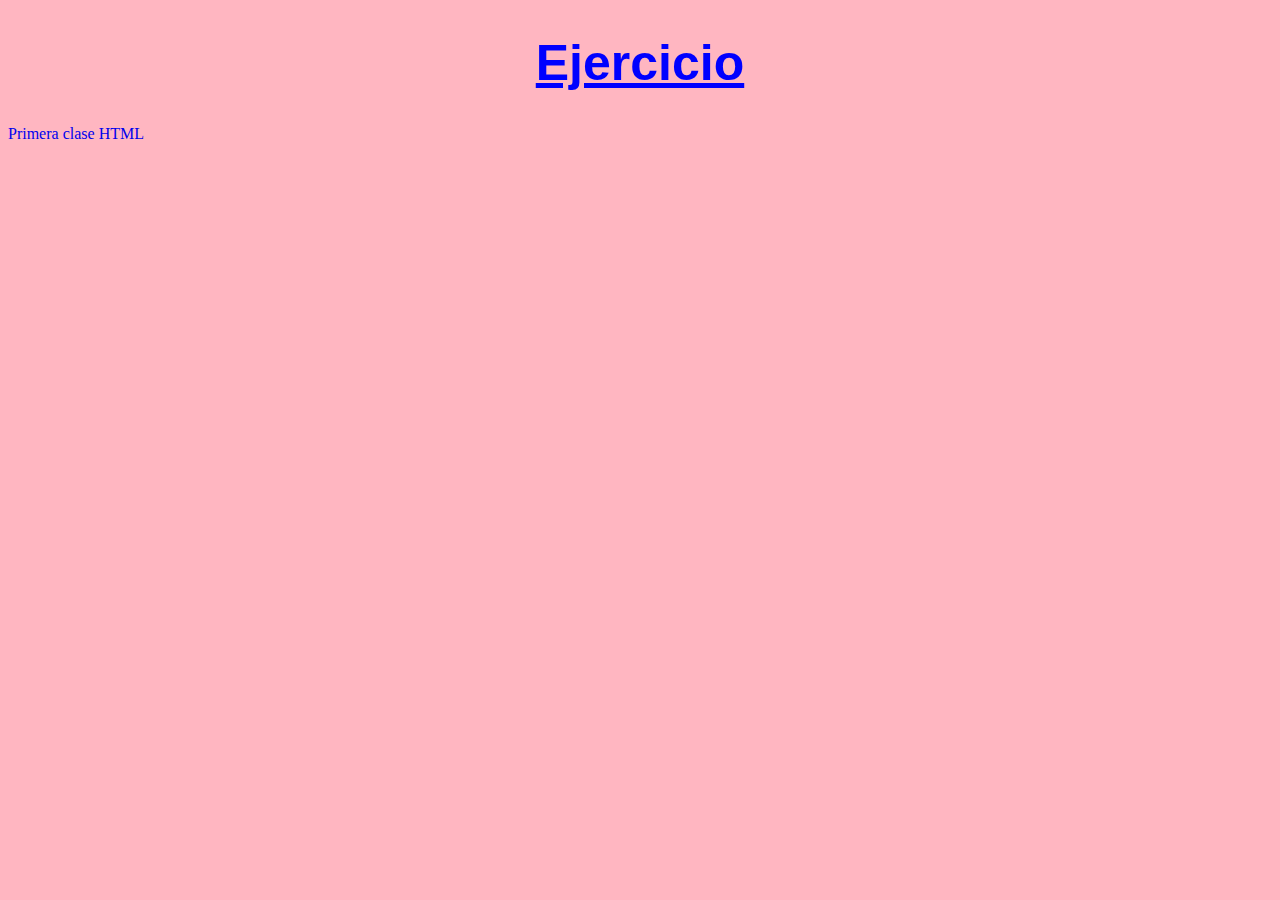
<file: Ejercicio/index.html>
<!DOCTYPE html>
<html lang="en">
<head>
    <meta charset="UTF-8">
    <meta name="viewport" content="width=device-width, initial-scale=1.0">
    <!-- Union del HTML con el CSS -->
    <link rel="stylesheet" href="style.css">
    <title>Ejercicio</title>
</head>
<body>
    <h1 class="titulo-principal">Ejercicio</h1>
    <a href="../1. etiquetas-texto-multimedia.html">Primera clase HTML</a>
</body>
</html>
</file>
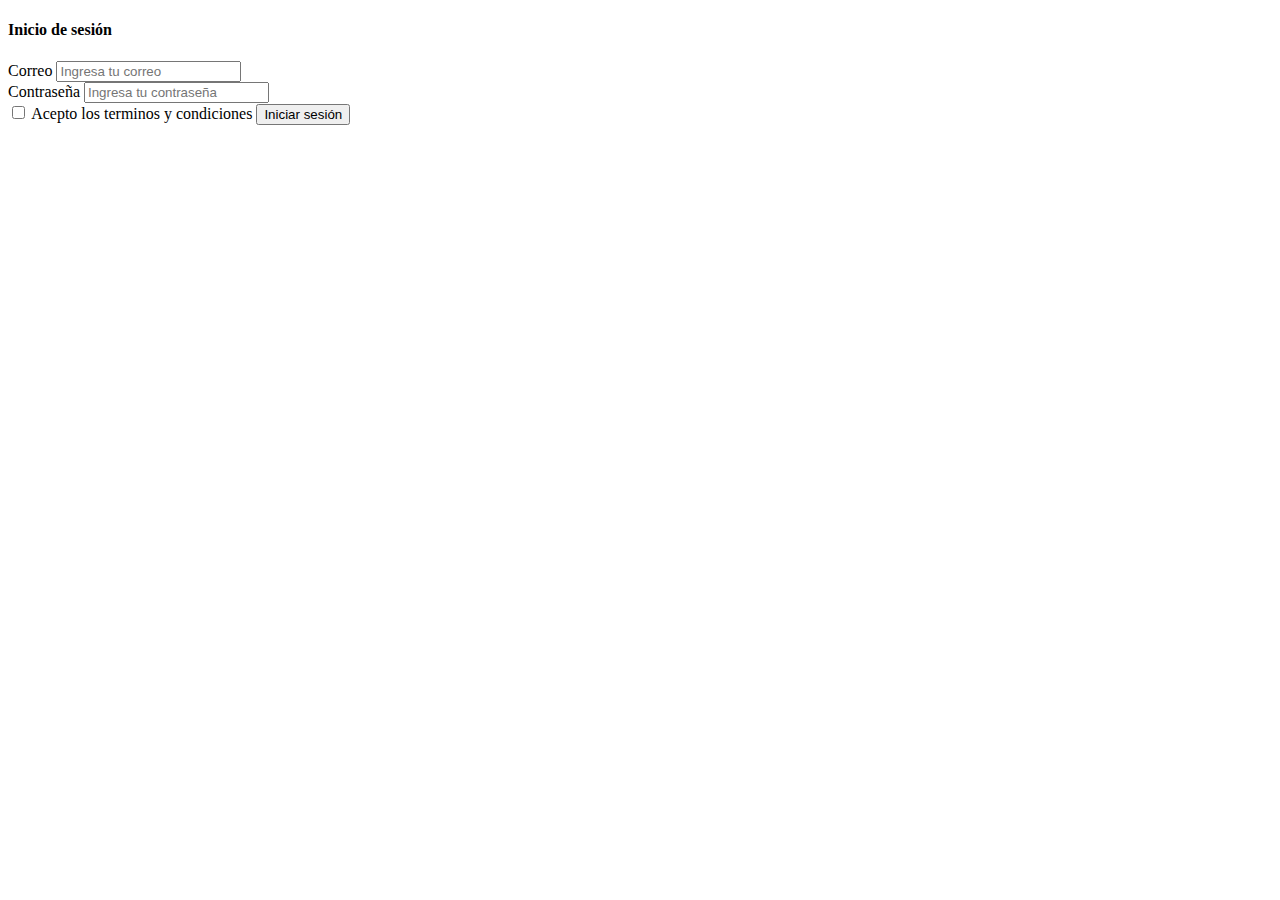
<file: Iniciodesesion.html>
<!DOCTYPE html>
<html lang="en">
<head>
    <meta charset="UTF-8">
    <meta name="viewport" content="width=device-width, initial-scale=1.0">
    <title>Iniciodesesion</title>
</head>
<body>
    <h4>Inicio de sesión</h4>
    <form>
        <label for="">Correo</label>
        <input type="email" placeholder="Ingresa tu correo">
        <br>
        <label for="">Contraseña</label>
        <input type="password" placeholder="Ingresa tu contraseña" required>
        <br>
        <input type="checkbox">
        <label for="">Acepto los terminos y condiciones</label>
        <input type="submit" value="Iniciar sesión">
    </form>
</body>
</html>
</file>
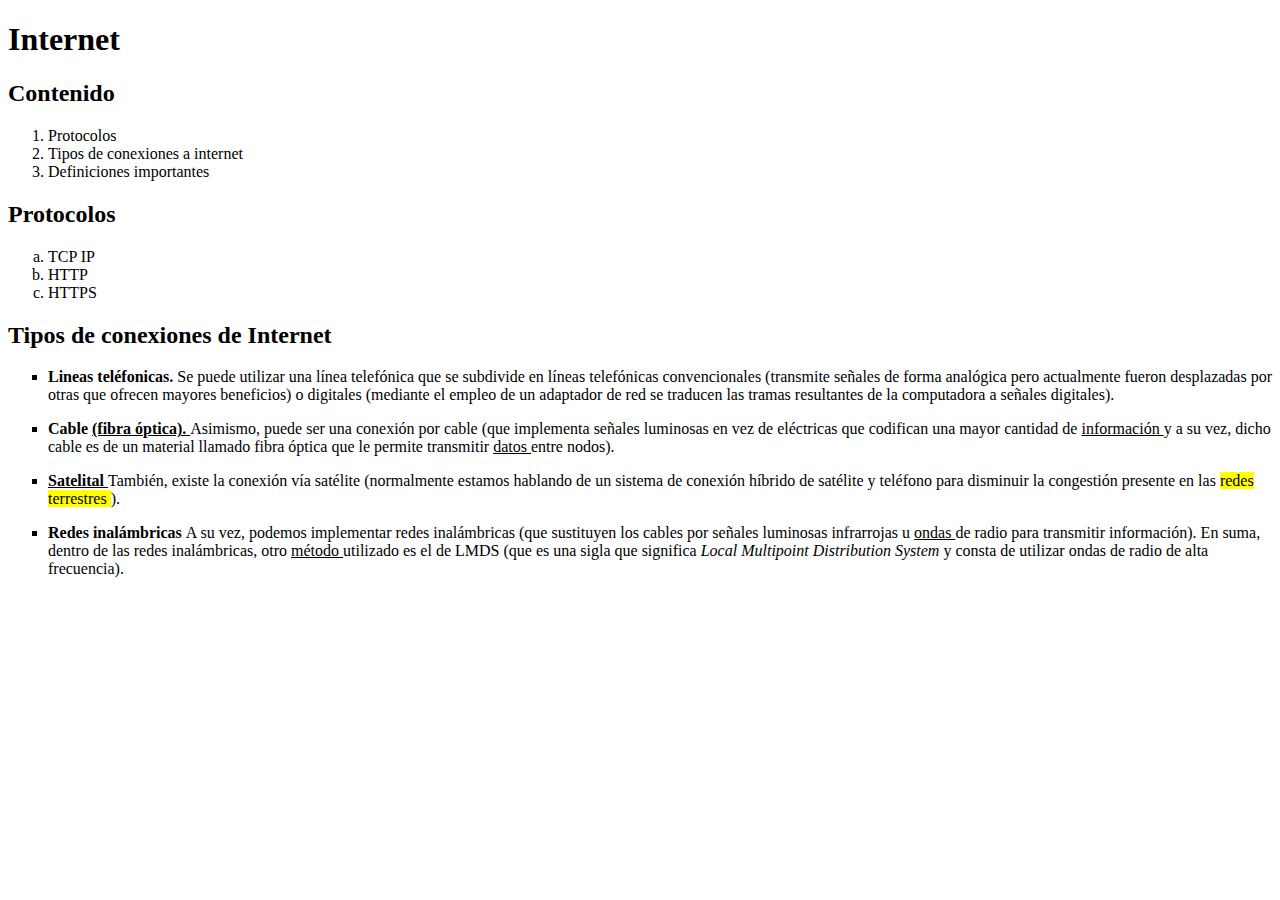
<file: internet.html>
<!DOCTYPE html>
<html lang="en">

<head>
    <meta charset="UTF-8">
    <meta name="viewport" content="width=device-width, initial-scale=1.0">
    <title>Internet</title>
</head>

<body>
    <h1>Internet</h1>
    <h2>Contenido</h2>
    <ol>
        <li>Protocolos</li>
        <li>Tipos de conexiones a internet</li>
        <li>Definiciones importantes</li>
    </ol>
    <h2>Protocolos</h2>
    <ol type="a">
        <li>TCP IP</li>
        <li>HTTP</li>
        <li>HTTPS</li>
    </ol>
    <h2>Tipos de conexiones de Internet</h2>
    <ul type="square">
        <li><b>Lineas teléfonicas.</b> Se puede utilizar una línea telefónica que se subdivide en líneas telefónicas
            convencionales (transmite señales de forma analógica pero actualmente fueron desplazadas por otras que
            ofrecen mayores beneficios) o digitales (mediante el empleo de un adaptador de red se traducen las tramas
            resultantes de la computadora a señales digitales).</li>
    </ul>
    <ul type="square">
        <li><b> Cable <u>(fibra óptica). </u></b> Asimismo, puede ser una conexión por cable (que implementa señales
            luminosas en vez de eléctricas que codifican una mayor cantidad de <u> información </u> y a su vez, dicho
            cable es de un material llamado fibra óptica que le permite transmitir <u> datos </u> entre nodos).</li>
        </ul>
    <ul type="square">
        <li><b><u> Satelital </u></b> También, existe la conexión vía satélite (normalmente estamos hablando de un
            sistema de conexión híbrido de satélite y teléfono para disminuir la congestión presente en las <mark> redes
                terrestres </mark> ).</li>
    </ul>
    <ul type="square">
        <li><b> Redes inalámbricas </b> A su vez, podemos implementar redes inalámbricas (que sustituyen los cables por
            señales luminosas infrarrojas u <u> ondas </u> de radio para transmitir información). En suma, dentro de las
            redes inalámbricas, otro <u> método </u> utilizado es el de LMDS (que es una sigla que significa <i> Local
                Multipoint Distribution System </i> y consta de utilizar ondas de radio de alta frecuencia).
        </li>
    </ul>
</body>

</html>
</file>
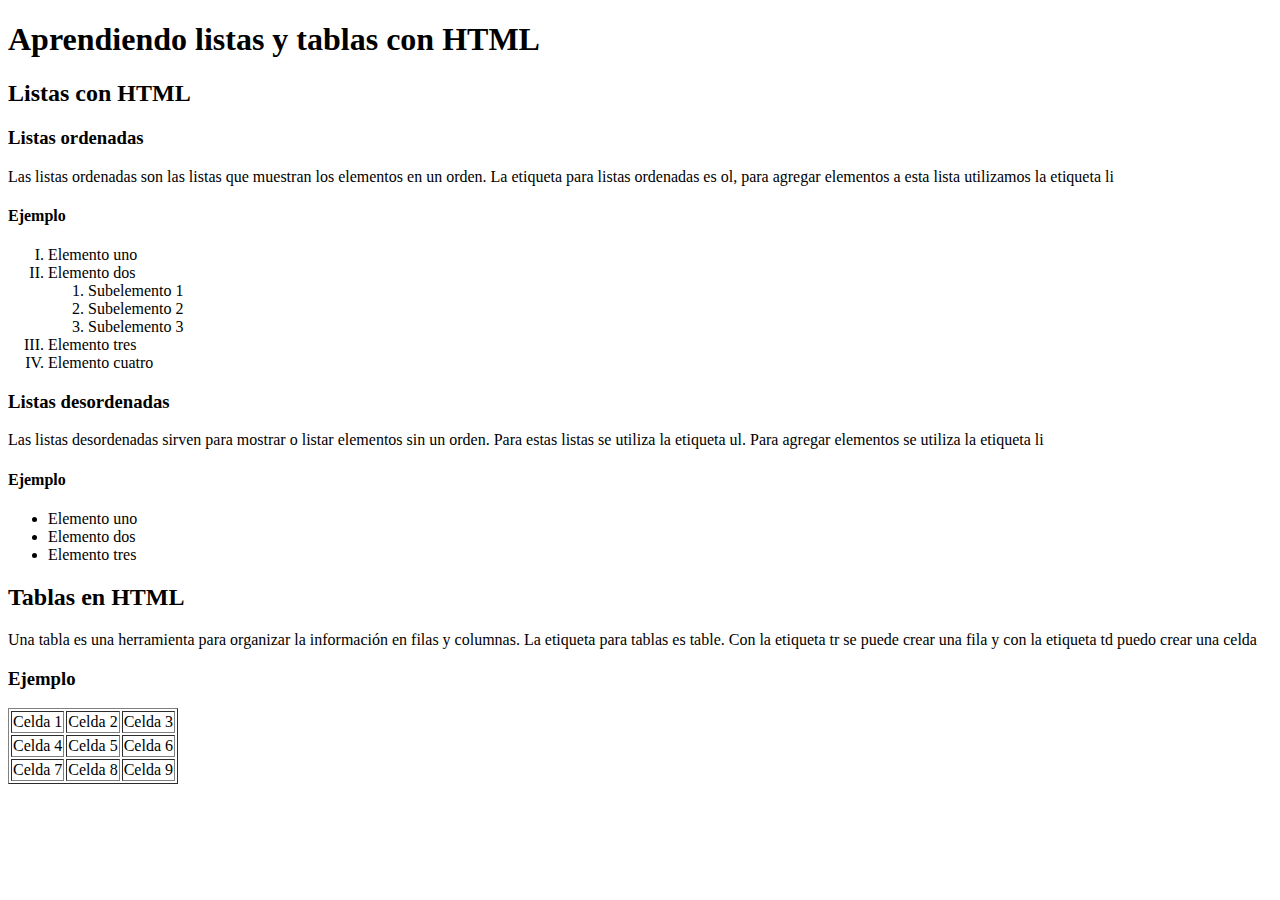
<file: listas-tablas.html>
<!DOCTYPE html>
<html lang="en">
<head>
    <meta charset="UTF-8">
    <meta name="viewport" content="width=device-width, initial-scale=1.0">
    <title>Aprende listas y tablas</title>
</head>

<body>
    <h1>Aprendiendo listas y tablas con HTML</h1>
    <h2>Listas con HTML</h2>
    <h3>Listas ordenadas</h3>
    <p>Las listas ordenadas son las listas que muestran los elementos en un orden. La etiqueta para listas ordenadas es ol, para agregar elementos a esta lista utilizamos la etiqueta li</p>
    <h4>Ejemplo</h4>
    <ol type="I">
        <li>Elemento uno</li>
        <li>Elemento dos</li>
        <ol>
            <li>Subelemento 1</li>
            <li>Subelemento 2</li>
            <li>Subelemento 3</li>
        </ol>
        <li>Elemento tres</li>
        <li>Elemento cuatro</li>
    </ol>
    <h3>Listas desordenadas</h3>
    <p>Las listas desordenadas sirven para mostrar o listar elementos sin un orden. Para estas listas se utiliza la etiqueta ul. Para agregar elementos se utiliza la etiqueta li</p>
    <h4>Ejemplo</h4>
    <ul>
        <li>Elemento uno</li>
        <li>Elemento dos</li>
        <li>Elemento tres</li>
    </ul>
    <h2>Tablas en HTML</h2>
    <p>Una tabla es una herramienta para organizar la información en filas y columnas. La etiqueta para tablas es table. Con la etiqueta tr se puede crear una fila y con la etiqueta td puedo crear una celda</p>
    <h3>Ejemplo</h3>
    <table border="solid">
        <!-- tr me permite a mi crear una fila -->
        <tr>
            <td>Celda 1</td>
            <td>Celda 2</td>
            <td>Celda 3</td>
        </tr>
        <tr>
            <td>Celda 4</td>
            <td>Celda 5</td>
            <td>Celda 6</td>
        </tr>
        <tr>
            <td>Celda 7</td>
            <td>Celda 8</td>
            <td>Celda 9</td>
        </tr>
    </table>
</body>

</html>
</file>
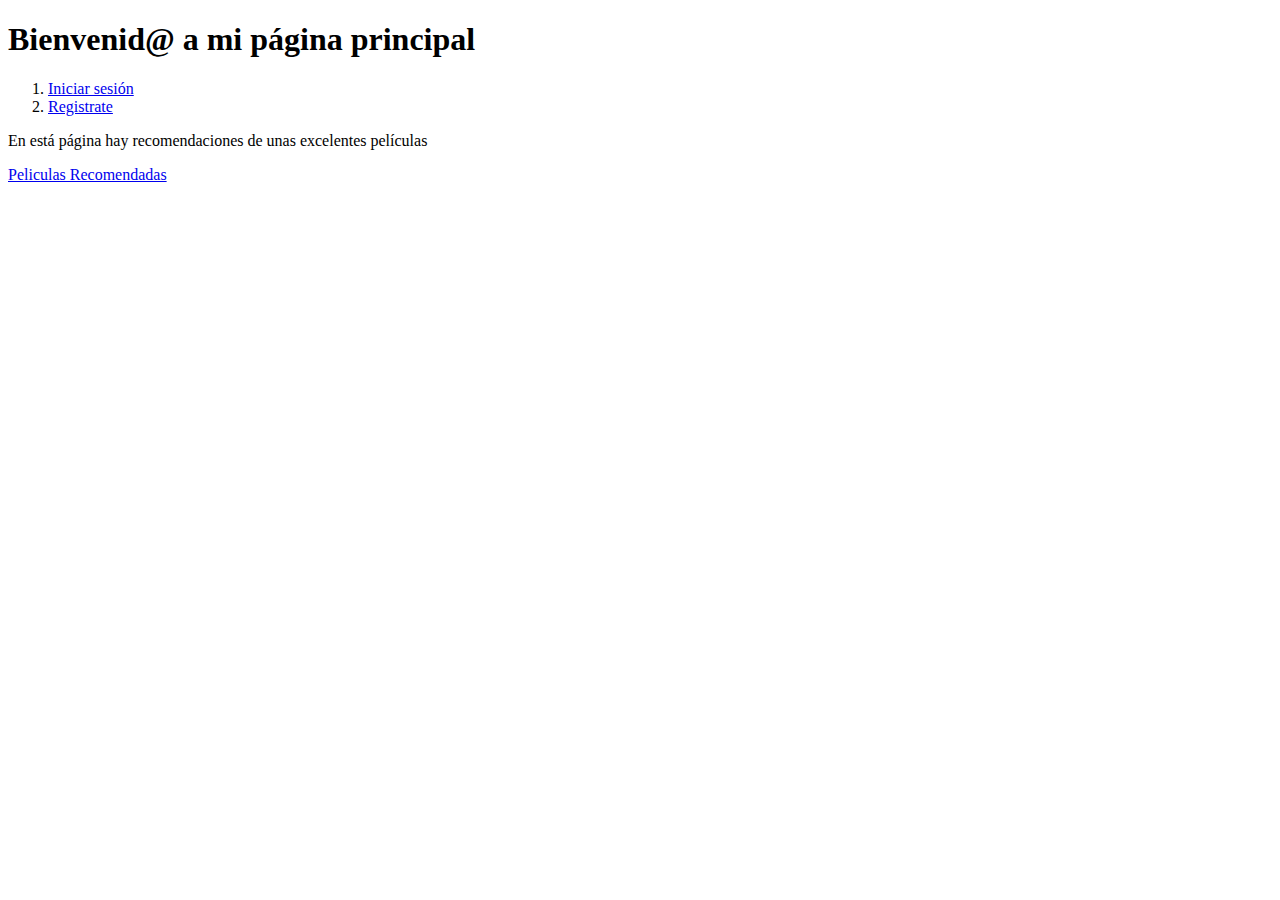
<file: Paginaweb.html>
<!DOCTYPE html>
<html lang="en">
<head>
    <meta charset="UTF-8">
    <meta name="viewport" content="width=device-width, initial-scale=1.0">
    <title>Mi pagina web</title>
</head>
<body>
    <h1>Bienvenid@ a mi página principal</h1>
    <ol>
        <li>
            <a href="Iniciodesesion.html" target="_blank">
                Iniciar sesión
            </a>
        </li>
        <li>
                <a href="Registro.html" target="_blank">
                    Registrate
                </a>
        </li>
    </ol>
    <p>En está página hay recomendaciones de unas excelentes películas</p>
    <a href="Pelicula.html" target="_blank">
        Peliculas Recomendadas
    </a>
</body>
</html>
</file>
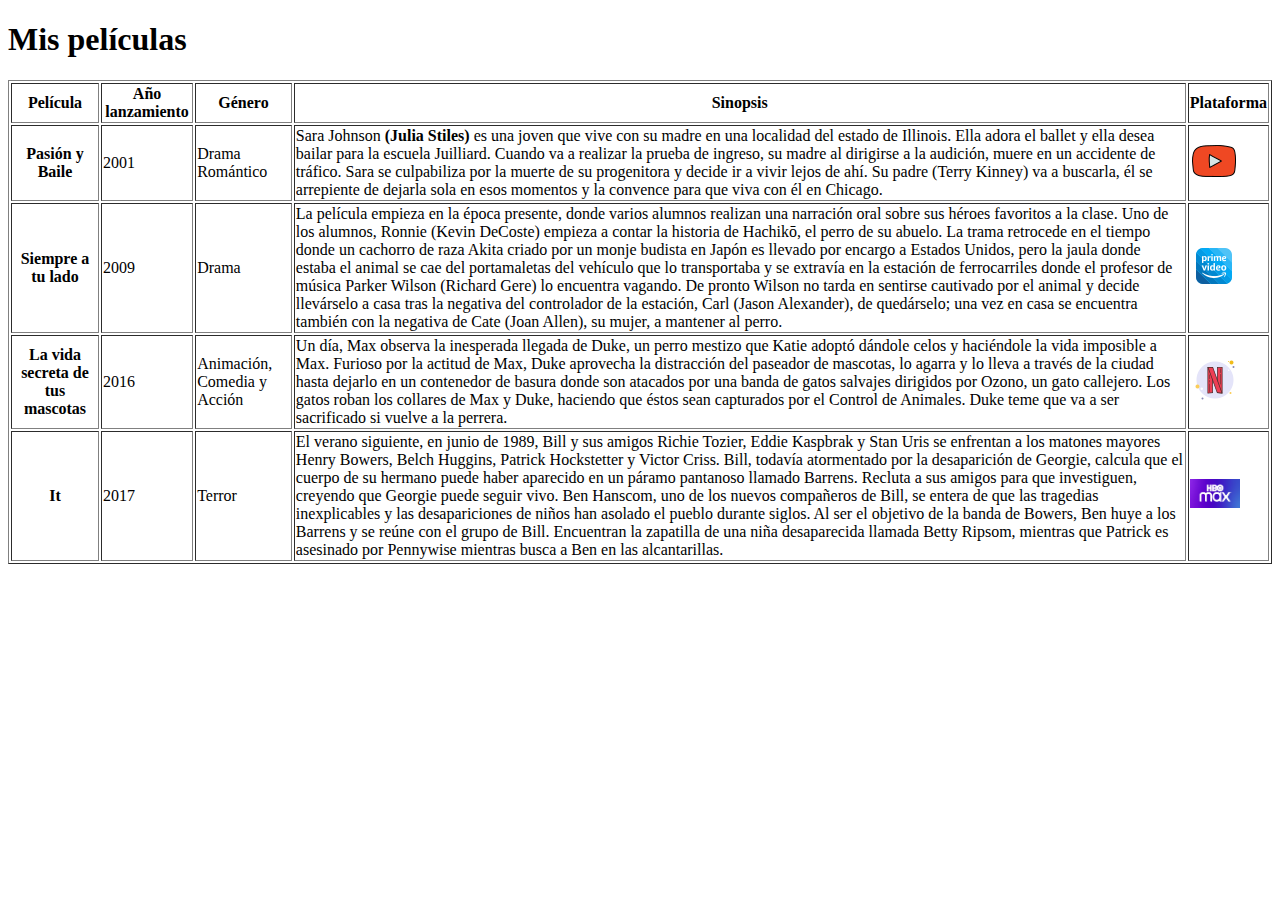
<file: Pelicula.html>
<!DOCTYPE html>
<html lang="en">

<head>
    <meta charset="UTF-8">
    <meta name="viewport" content="width=device-width, initial-scale=1.0">
    <title>Peliculas</title>
</head>

<body>
    <h1>Mis películas</h1>
    <table border="solid">
        <tr>
            <th>Película</th>
            <th>Año lanzamiento</th>
            <th>Género</th>
            <th>Sinopsis</th>
            <th>Plataforma</th>
        </tr>
        <tr>
            <th>Pasión y Baile</th>
            <td>2001</td>
            <td>Drama Romántico</td>
            <td>Sara Johnson <b> (Julia Stiles) </b> es una joven que vive con su madre en una localidad del estado de
                Illinois.
                Ella adora el ballet y ella desea bailar para la escuela Juilliard. Cuando va a realizar la prueba de
                ingreso, su madre al dirigirse a la audición, muere en un accidente de tráfico. Sara se culpabiliza por
                la muerte de su progenitora y decide ir a vivir lejos de ahí. Su padre (Terry Kinney) va a buscarla, él
                se arrepiente de dejarla sola en esos momentos y la convence para que viva con él en Chicago.</td>
                <td><a href="https://www.youtube.com/watch?v=2_SZSwihCyw" target="_blank">
                    <img src="img/Icono Youtube.png">
                </a></td>
        </tr>
        <tr>
            <th>Siempre a tu lado</th>
            <td>2009</td>
            <td>Drama</td>
            <td>La película empieza en la época presente, donde varios alumnos realizan una narración oral sobre sus
                héroes favoritos a la clase. Uno de los alumnos, Ronnie (Kevin DeCoste) empieza a contar la historia de
                Hachikō, el perro de su abuelo. La trama retrocede en el tiempo donde un cachorro de raza Akita criado
                por un monje budista en Japón es llevado por encargo a Estados Unidos, pero la jaula donde estaba el
                animal se cae del portamaletas del vehículo que lo transportaba y se extravía en la estación de
                ferrocarriles donde el profesor de música Parker Wilson (Richard Gere) lo encuentra vagando. De pronto
                Wilson no tarda en sentirse cautivado por el animal y decide llevárselo a casa tras la negativa del
                controlador de la estación, Carl (Jason Alexander), de quedárselo; una vez en casa se encuentra también
                con la negativa de Cate (Joan Allen), su mujer, a mantener al perro.</td>
                <td><a href="https://www.primevideo.com/detail/0PM8WGTC2MWB44RQBIUE7D8QQO/ref=atv_dl_rdr?tag=just0a7-21" target="_blank">
                    <img src="img/Icono Amazon Prime Video.png">
                </a></td>
        </tr>
        <tr>
            <th>La vida secreta de tus mascotas</th>
            <td>2016</td>
            <td>Animación, Comedia y Acción</td>
            <td>Un día, Max observa la inesperada llegada de Duke, un perro mestizo que Katie adoptó dándole celos y
                haciéndole la vida imposible a Max. Furioso por la actitud de Max, Duke aprovecha la distracción del
                paseador de mascotas, lo agarra y lo lleva a través de la ciudad hasta dejarlo en un contenedor de
                basura donde son atacados por una banda de gatos salvajes dirigidos por Ozono, un gato callejero. Los
                gatos roban los collares de Max y Duke, haciendo que éstos sean capturados por el Control de Animales.
                Duke teme que va a ser sacrificado si vuelve a la perrera.</td>
                <td><a href="https://www.netflix.com/co/title/80095314" target="_blank">
                    <img src="img/Icono Netflix.png">
                </a></td>
        </tr>
        <tr>
            <th>It</th>
            <td>2017</td>
            <td>Terror</td>
            <td>El verano siguiente, en junio de 1989, Bill y sus amigos Richie Tozier, Eddie Kaspbrak y Stan Uris se
                enfrentan a los matones mayores Henry Bowers, Belch Huggins, Patrick Hockstetter y Victor Criss. Bill,
                todavía atormentado por la desaparición de Georgie, calcula que el cuerpo de su hermano puede haber
                aparecido en un páramo pantanoso llamado Barrens. Recluta a sus amigos para que investiguen, creyendo
                que Georgie puede seguir vivo. Ben Hanscom, uno de los nuevos compañeros de Bill, se entera de que las
                tragedias inexplicables y las desapariciones de niños han asolado el pueblo durante siglos. Al ser el
                objetivo de la banda de Bowers, Ben huye a los Barrens y se reúne con el grupo de Bill. Encuentran la
                zapatilla de una niña desaparecida llamada Betty Ripsom, mientras que Patrick es asesinado por Pennywise
                mientras busca a Ben en las alcantarillas.</td>
                <td><a href="https://play.hbomax.com/page/urn:hbo:page:GWt7vKAJzFri8vQEAAAKm:type:feature" target="_blank">
                    <img src="img/Hbo Max.jpg" width="50px">
                </a></td>
        </tr>
    </table>
</body>

</html>
</file>
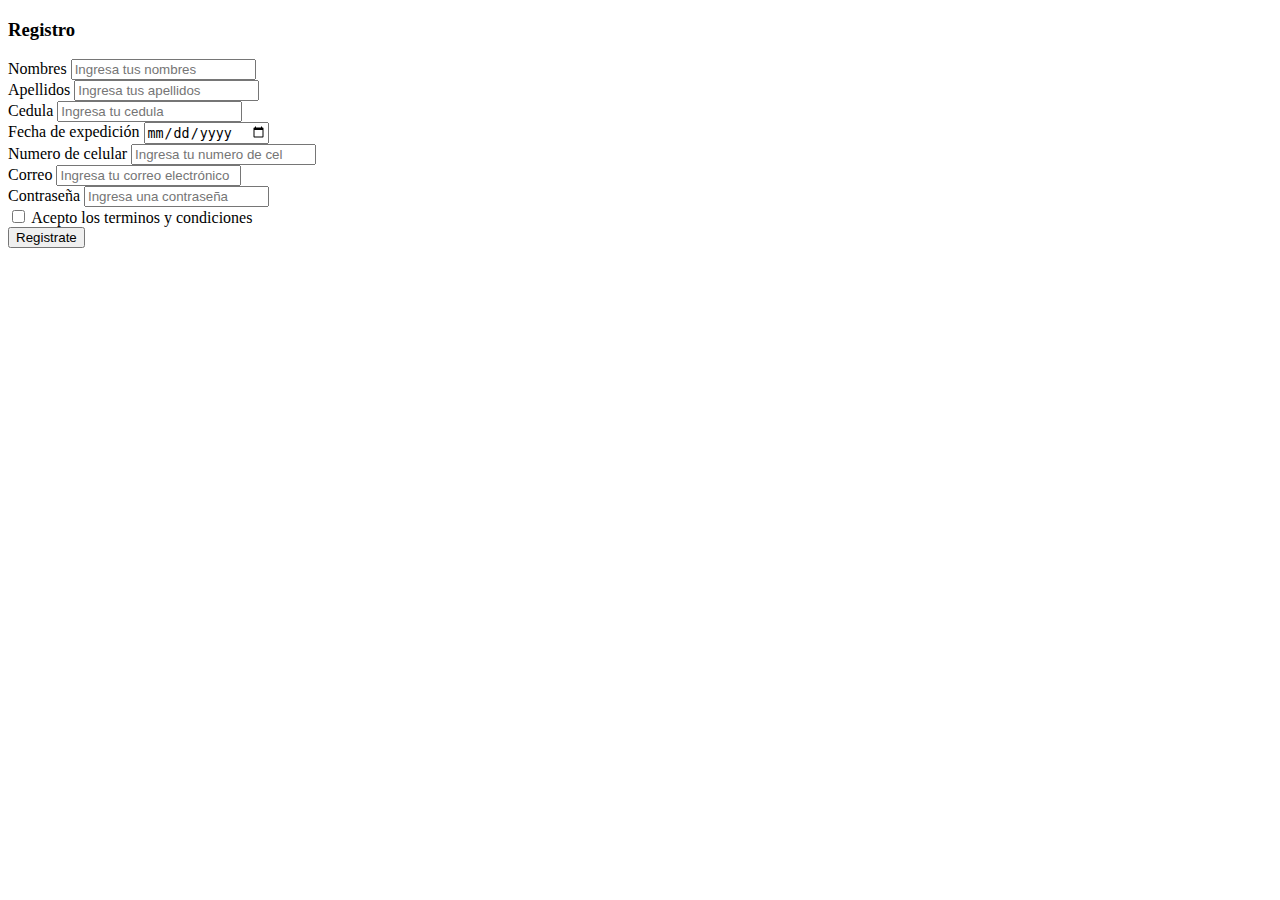
<file: Registro.html>
<!DOCTYPE html>
<html lang="en">
<head>
    <meta charset="UTF-8">
    <meta name="viewport" content="width=device-width, initial-scale=1.0">
    <title>Registro</title>
</head>
<body>
    <h3>Registro</h3>
    <form>
        <label for="">Nombres</label>
        <input type="text" placeholder="Ingresa tus nombres"><br>
        <label for="">Apellidos</label>
        <input type="text" placeholder="Ingresa tus apellidos"><br>
        <label for="">Cedula</label>
        <input type="number" placeholder="Ingresa tu cedula"><br>
        <label for="">Fecha de expedición</label>
        <input type="date"><br>
        <label for="">Numero de celular</label>
        <input type="number" placeholder="Ingresa tu numero de cel" required><br>
        <label for="">Correo</label>
        <input type="email" placeholder="Ingresa tu correo electrónico"><br>
        <label for="">Contraseña</label>
        <input type="password" placeholder="Ingresa una contraseña" required><br>
        <input type="checkbox">
        <label for="">Acepto los terminos y condiciones</label><br>
        <input type="submit" value="Registrate">
    </form>
</body>
</html>
</file>
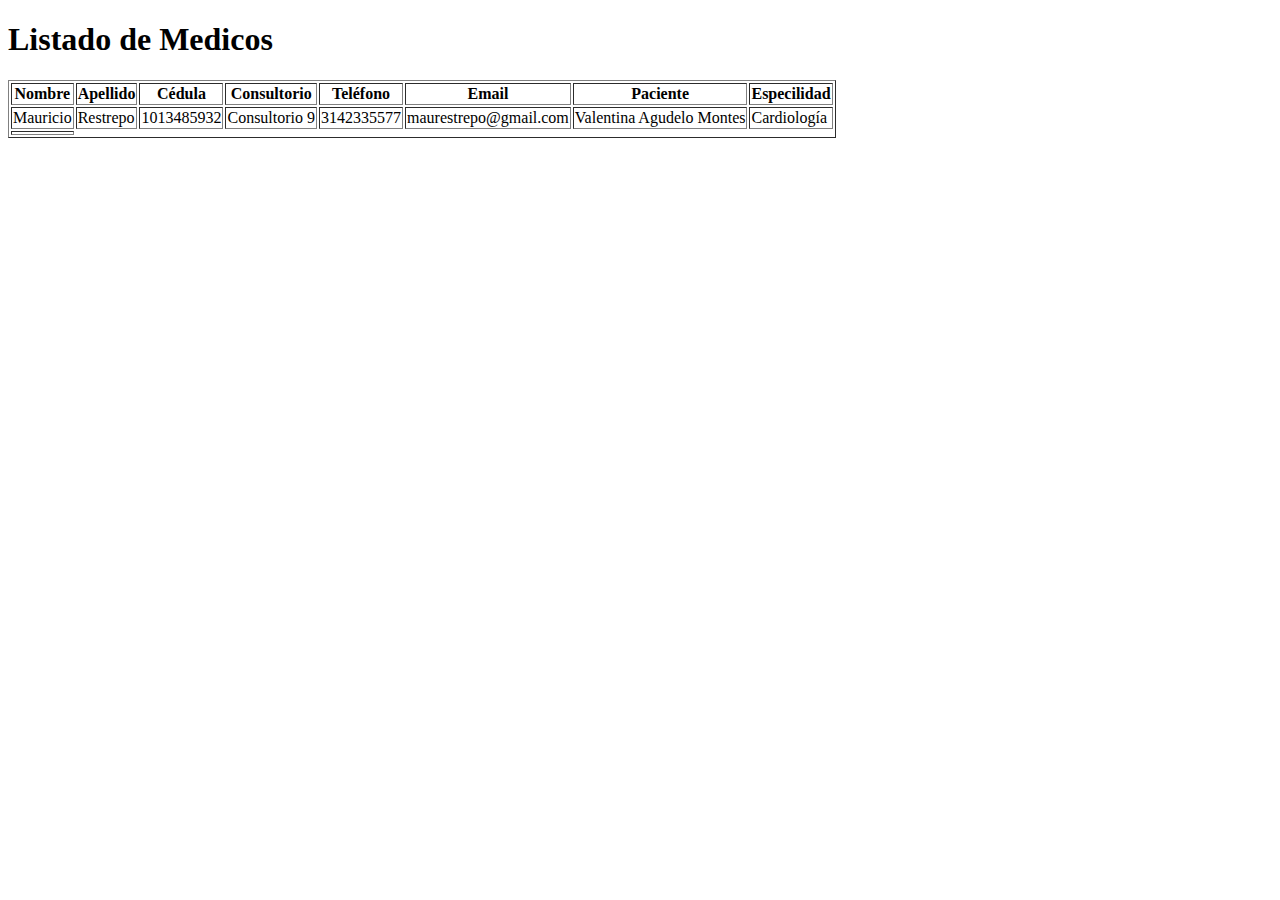
<file: Ejercicio/listadoDeMedicos.html>
<!DOCTYPE html>
<html lang="en">
<head>
    <meta charset="UTF-8">
    <meta name="viewport" content="width=device-width, initial-scale=1.0">
    <title>Listado de Medicos</title>
</head>
<body>
    <h1>Listado de Medicos</h1>
    <table border="solid">
        <tr><th>Nombre</th>
            <th>Apellido</th>
            <th>Cédula</th>
            <th>Consultorio</th>
            <th>Teléfono</th>
            <th>Email</th>
            <th>Paciente</th>
            <th>Especilidad</th>
        </tr>
        <tr>
            <td>Mauricio</td>
            <td>Restrepo</td>
            <td>1013485932</td>
            <td>Consultorio 9</td>
            <td>3142335577</td>
            <td>maurestrepo@gmail.com</td>
            <td>Valentina Agudelo Montes</td>
            <td>Cardiología</td>
        </tr>
        <tr>
            <td></td>
        </tr>
    </table>
</body>
</html>
</file>
<file: Ejercicio/style.css>
body{
    background-color: lightpink;
}

.titulo-principal{
    color: blue;
    font-family: Arial, Helvetica, sans-serif;
    font-size: 50px;
    text-align: center;
    text-decoration: underline;
}

a{
    text-decoration: none;
}
</file>
